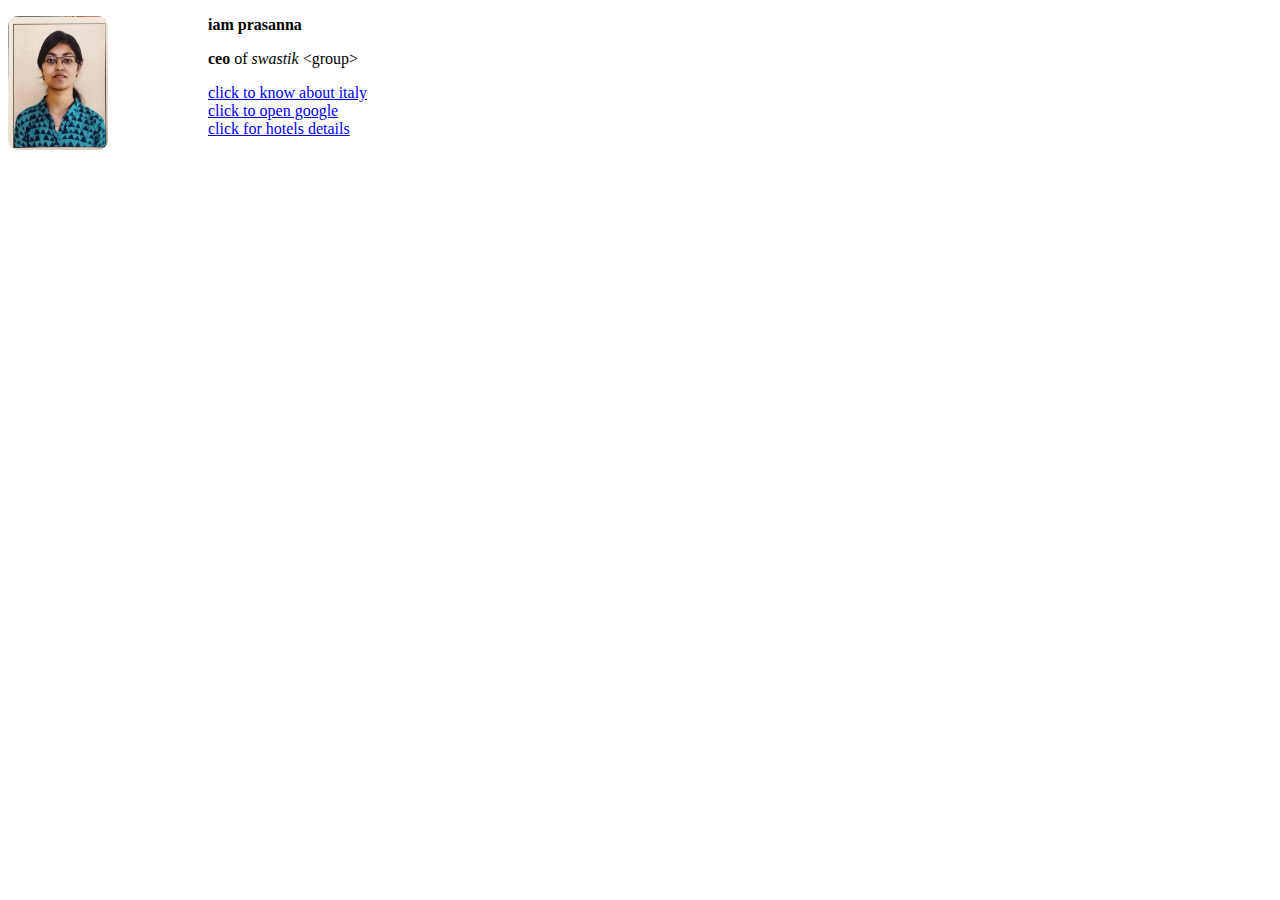
<file: index.html>
<!--saying to search engine that this is a HTML page-->
<!DOCTYPE html>
<!--telling search engine that we use english-->
<html lang="en">
  <head>
    <!-- this title appears on above address bar-->
    <title>my first web page</title>
    <style>
      /* below img css class styles all images in index.html*/
      img {
        width: 100px;
        border-radius: 10px;
        /*float left means image will be left of text written*/
        float: left;
        margin-right: 100px;
      }

      /*only p modfies all p tags;so we used class called username for specific p tag modification */
      p.username {
        font-weight: bold;
      }
    </style>
  </head>
  <body>
    <img src="images/imagesmall.jpg" alt="image of prasanna" />
    <p class="username">iam prasanna</p>
    <p><strong>ceo</strong> of <em>swastik</em> &lt;group&gt;</p>
    <!--linking my html page to new.html-->
    <a href="codes/new.html">click to know about italy</a><br />
    <!---target=_blank means google will be opened in new tab , but not in the same tab where we click-->
    <a href="https://google.com" target="_blank">click to open google</a><br />
    <a href="codes/tables.html">click for hotels details</a>
  </body>
</html>
</file>
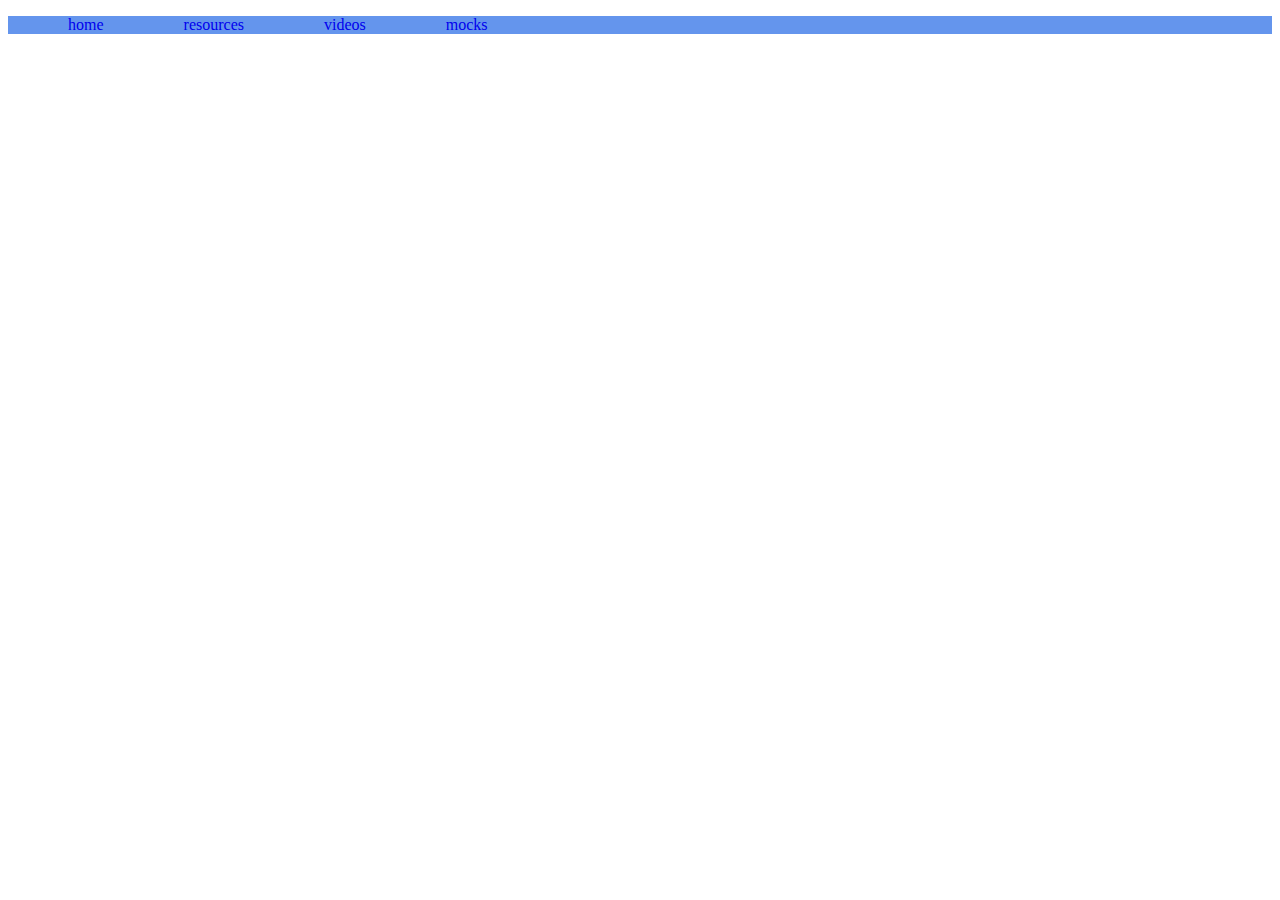
<file: codes/advancedlist.html>
<!DOCTYPE html>
<html lang="en">
<head>
    <meta charset="UTF-8">
    <meta http-equiv="X-UA-Compatible" content="IE=edge">
    <meta name="viewport" content="width=device-width, initial-scale=1.0">
    <title>navbar with list</title>
    <style>
        ul{
            list-style-type: none;  /*bullets will be removed*/
            /*without overflow background clr is not working*/
            overflow: hidden;
           /* https://www.w3schools.com/css/css_overflow.asp  check this link for overflow*/
            background-color: cornflowerblue;
        }
        li{
          float: left;
        }
        li a{
        
            padding: 20px;
            text-decoration: none; /*removes underline*/
        }
        li a:hover {background-color: lightcoral;}
    </style>
</head>
<!--a nav bar using list-->
<body>
    <ul>
        <li><a href="../index.html">home</li>
        <li><a href="#rsrcs">resources</li>
        <li><a href ="#videos">videos</li>
        <li><a href="#mocks"> mocks</li>
    </ul>
    
</body>
</html>
</file>
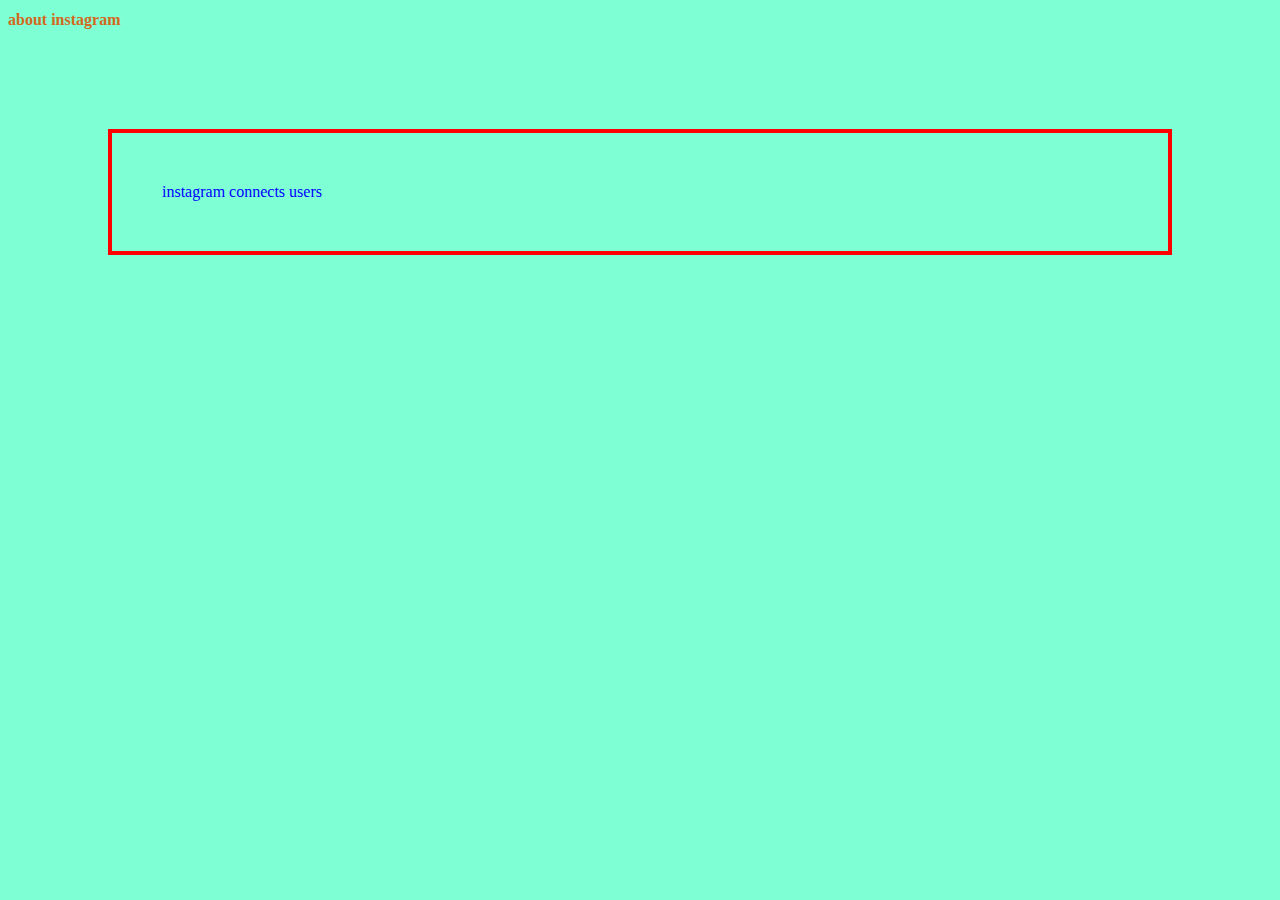
<file: codes/css1.html>
<!DOCTYPE html>
<html lang="en">
<head>
    <meta charset="UTF-8">
    <meta http-equiv="X-UA-Compatible" content="IE=edge">
    <meta name="viewport" content="width=device-width, initial-scale=1.0">
    <title>instagrami</title>
    <!--internal css-->
    <style>
        
        h1{
            color: chocolate;
        }
    </style>
    <!--external css-->
    <link rel="stylesheet" href="styles.css">
    
</head>
<body>
    <h1>about instagram</h1>
    <!--inline css-->
   <p style="color:blue;">instagram connects users</p> 
</body>
</html>
</file>
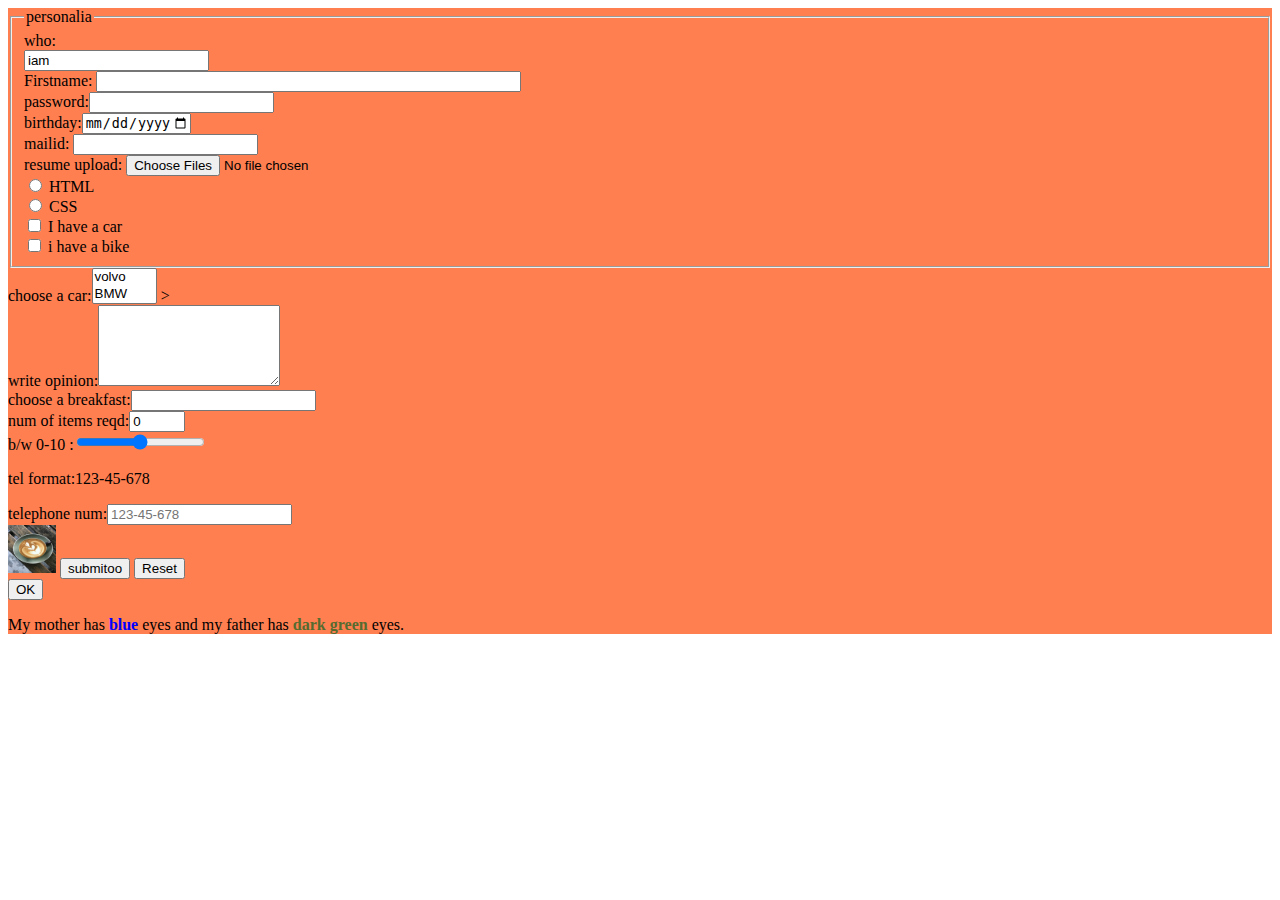
<file: codes/forms1.html>
<!DOCTYPE html>
<html lang="en">
  <head>
    <meta charset="UTF-8" />
    <meta http-equiv="X-UA-Compatible" content="IE=edge" />
    <meta name="viewport" content="width=device-width, initial-scale=1.0" />
    <title>forms</title>
  </head>
  <body>
    <!--action attribute defines the action to be performed when the form is submitted-->
    <!-- action contains form handler-->
    <!--form handler generally is a path of a php file in server that processes the input we give-->
    <!--The target attribute specifies where to 
        display the response that is received after submitting the form; _blank means newtab-->
    <!--div often used as a container for other HTML elements thats all, often used to style a group of elements-->
    <div style="background-color: coral">
      <form action="../index.html" target="_blank" form="form1">
        <fieldset>
          <legend>personalia</legend>
          <!--fieldset element:groups related data in a form-->
          <!--legend element: defines a caption for the fieldset element.-->

          <label for="who">who:</label> <br />
          <input type="text" id="who" name="who" value="iam" readonly /><br />

          <!--label's for and input's id should be equal-->
          <!--If the name attribute is omitted, the value of the input field we enter 
            or prementioned will not be sent at all to server so that it can be processed-->
          <!-- value attribute specifies an initial value for an input field-->
          <!-- readonly: if we use this user cant modify that data-->

          Firstname:
          <input
            type="text"
            id="fullname"
            name="fullname"
            size="50"
            minlength="4"
          /><br />
          password:<input type="password" id="pwd" name="pwd" /> <br />
          <!-- min and max attributes adds restrictions to date-->
          birthday:<input
            type="date"
            id="bday"
            name="bday"
            min="1998-07-13"
            max="2021-12-12"
          /><br />
          <!-- autocomplete allows the browser to predict the value. When a user starts to type in a field-->
          mailid:
          <input type="email" id="mail" name="mail" autocomplete="on" /><br />
          <!--multiple allows more than 1 input to be entered eg:mails,files etc..-->
          resume upload:
          <input type="file" id="resume" name="resume" multiple /><br />
          <!--hidden type's input is not visible to user-->
          <!--hidden type lets web developers include data that cannot be 
            seen/modified by users when a form is submitted; but dont use this coz users can see this using DEV tools-->
          <input type="hidden" id="custid" name="custid" value="4356" />

          <!-- observe here we used same name coz we need only one radio to be ticked-->
          <input type="radio" name="select_fav_lang" id="HTML" value="HTML" />
          <label for="HTML">HTML</label><br />
          <input type="radio" name="select_fav_lang" id="CSS" value="CSS" />
          <label class="padclass" for="CSS">CSS</label><br />
          <!--here we can check 1 or more or none coz we have different names-->
          <input type="checkbox" name="vehicle 1" id="car" value="car" />
          <label for="car">I have a car</label><br />
          <input type="checkbox" name="vehicle2" id="bike" value="bike" />
          <label for="bike">i have a bike</label><br />
        </fieldset>

        <!--select is for dropdown box-->
        <!--- size means num of displayed items-->
        <!--multiple allows us to select more than 1 value-->
        choose a car:<select id="cars" name="cars" size="2" multiple>
          <option value="volvo">volvo</option>
          <option value="BMW">BMW</option>
          <option value="mitsubishi">mitsubishi</option>
          <option value="ferrari">ferrari</option>
        </select>
        ><br />
        <!--rows:visible number of lines in a text area;
            cols:specifies the visible width of a text area.-->
        write opinion:<textarea
          name="feedback"
          id="feedback"
          cols="20"
          rows="5"
        ></textarea>
        <br />

        <!--datalist specifies a list of pre-defined options for an input element, we can type items other than in list also-->
        choose a breakfast:<input list="itemsmenu" />
        <datalist id="itemsmenu">
          <option value="poori"></option>
          <option value="dosa"></option>
          <option value="chapathi"></option>
          <option value="vada"></option>
          <option value="manchuria"></option>
          <option value="appadam"></option>
          <option value="sambar"></option>
          <option value="pappu"></option>
        </datalist>
        <br />

        <!--in website see use of step attribute used, next value is a increment of 3-->
        num of items reqd:<input
          type="number"
          id="numofitems"
          name="noofitems"
          value="0"
          min="0"
          max="50"
          step="3"
        /><br />
        b/w 0-10 :<input
          type="range"
          id="quantity"
          name="quantity"
          min="0"
          max="10"
        /><br />
        <p>tel format:123-45-678</p>
        <!-- required attrbute ----means that box has to filled to submit form-->
        telephone num:<input
          type="tel"
          id="phone"
          name="phone"
          pattern="[0-9]{3}-[0-9]{2}-[0-9]{3}"
          placeholder="123-45-678"
          required
        /><br />

        <!--using clickable image as submit button-->
        <!-- see buttons dont need name attribute-->
        <input
          type="image"
          src="../images/coffee.jpg"
          alt="Submit"
          width="48"
          height="48"
        />
        <input type="submit" value="submitoo" />
        <!-- resets all inputs to default value-->
        <input type="reset" />
      </form>
      <!--here input is outside formtag but is still associated with the form via form attribute; form1 is id of form-->
      <input type="button" value="OK" onclick="alert('hello')" form="form1" />
      <!--an inline element can be used inside a block element-->
      <!--span element is an inline container used to modify a part of a text, or a part of a document.-->
      <p>
        My mother has
        <span style="color: blue; font-weight: bold">blue</span> eyes and my
        father has
        <span style="color: darkolivegreen; font-weight: bold">dark green</span>
        eyes.
      </p>
    </div>
  </body>
</html>
</file>
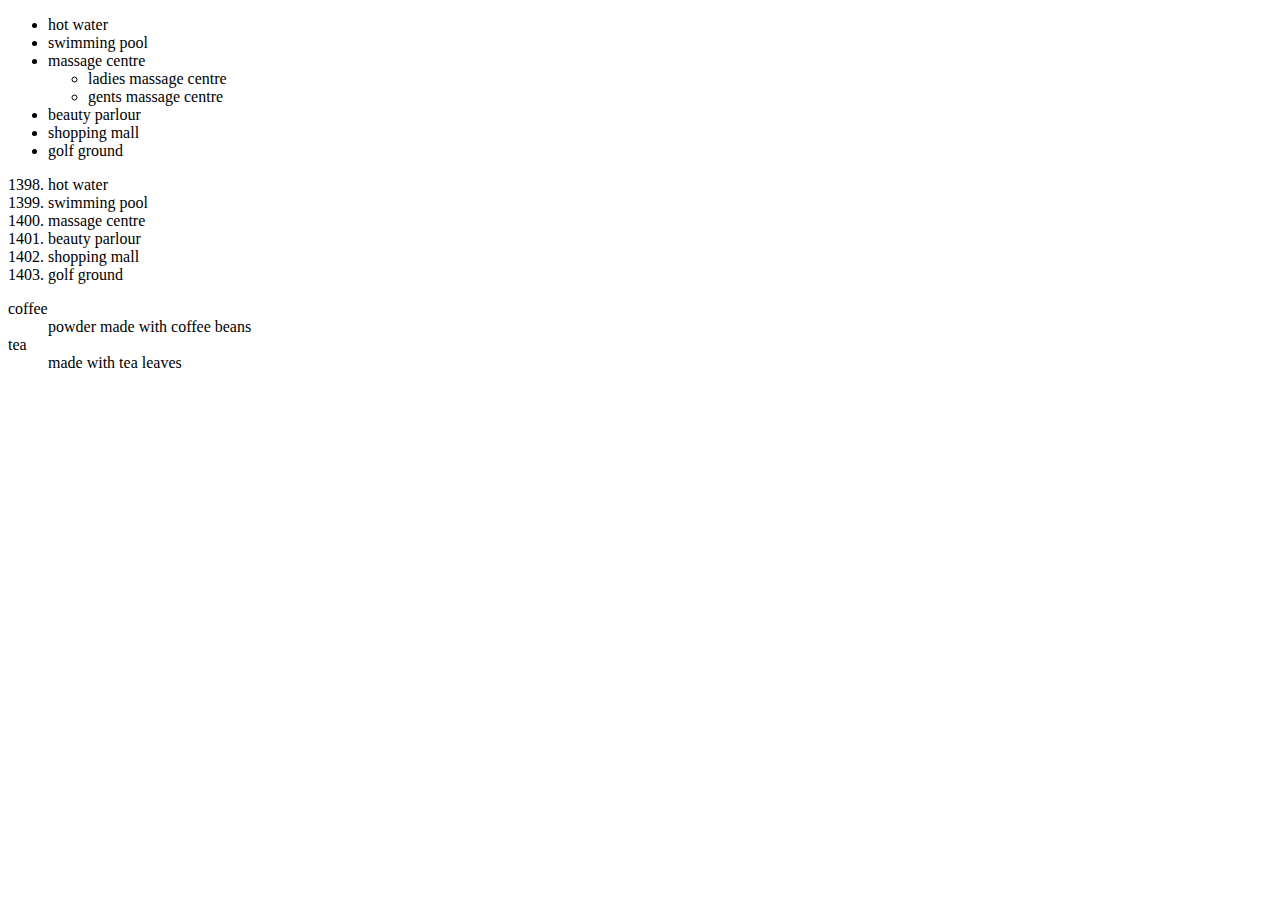
<file: codes/listsbasic.html>
<!DOCTYPE html>
<html lang="en">
  <head>
    <meta charset="UTF-8" />
    <meta http-equiv="X-UA-Compatible" content="IE=edge" />
    <meta name="viewport" content="width=device-width, initial-scale=1.0" />
    <title>amenities list</title>
  </head>
  <body>
    <!-- unordered list, default appears in bullets-->
    <!--- included nested list also-->
    <ul>
      <li>hot water</li>
      <li>swimming pool</li>
      <li>massage centre</li>
      <ul>
        <li>ladies massage centre</li>
        <li>gents massage centre</li>
      </ul>
      <li>beauty parlour</li>
      <li>shopping mall</li>
      <li>golf ground</li>
    </ul>
    <!--ordered list ,by default appears in numbers-->
    <!-- check out start and type attributes-->
    <ol type="1" start="1398">
      <!--list will have numbers-->
      <li>hot water</li>
      <li>swimming pool</li>
      <li>massage centre</li>
      <li>beauty parlour</li>
      <li>shopping mall</li>
      <li>golf ground</li>
    </ol>
    <!--description list, displays a term via dt tag; and describes it via dd tag-->
    <dl>
      <dt>coffee</dt>
      <dd>powder made with coffee beans</dd>
      <dt>tea</dt>
      <dd>made with tea leaves</dd>
    </dl>
  </body>
</html>
</file>
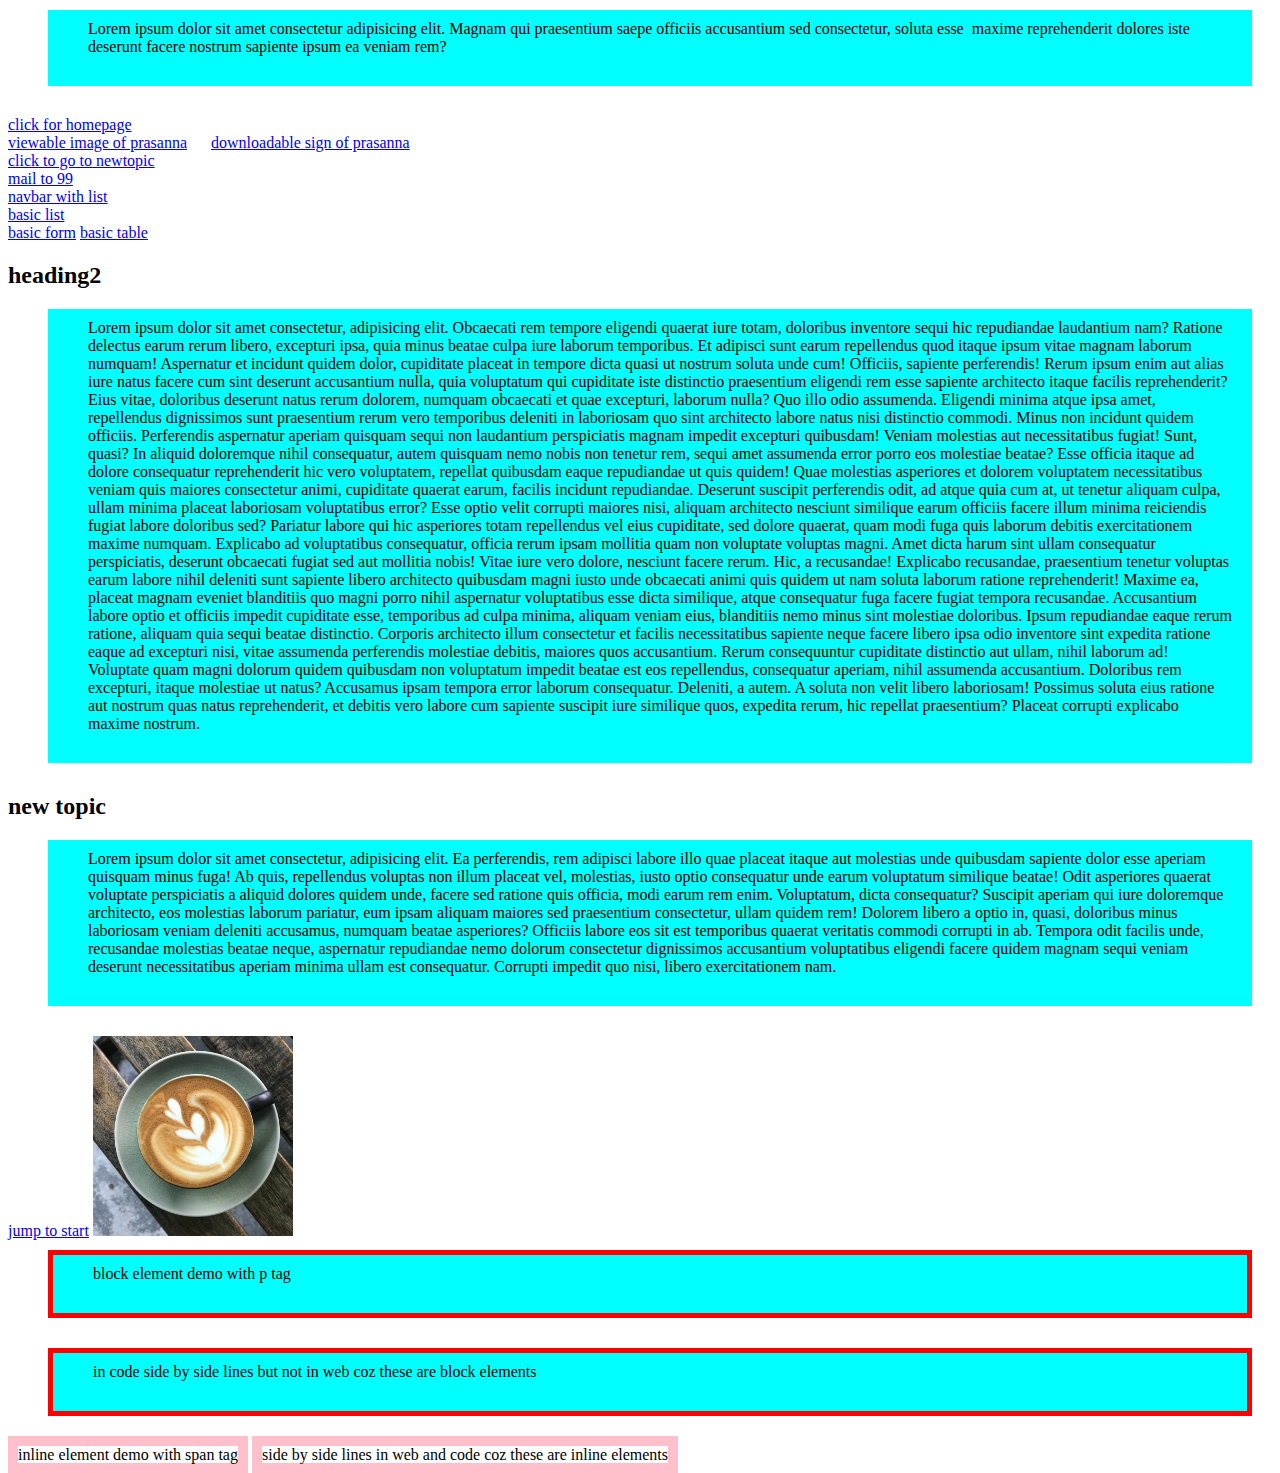
<file: codes/new.html>
<!DOCTYPE html>
<html lang="en">
  <head>
    <meta charset="UTF-8" />
    <meta http-equiv="X-UA-Compatible" content="IE=edge" />
    <meta name="viewport" content="width=device-width, initial-scale=1.0" />
    <title>italy description</title>
    <style>
      a.spacing {
        margin-right: 20px;
      }
      img {
        width: 200px;
        height: 200px;
        /*we made rectangular image as square image by making length and width same
            so image shrinks a bit and coffee mug appears messy
            to curtail that we use object-fit ;to see the change use devtool 
            and remove object-fit*/
        object-fit: cover;
      }
      p {
        background-color: aqua;
        margin: 10px 20px 30px 40px; /*top right bottom left margins of colour box*/
        padding: 10px 20px 30px 40px; /*happens inside colour box for text */
      }
    </style>
  </head>
  <body>
    <!--here type lorem and a number to get such number of random words-->
    <!-- check nbsp feature also in this para ;remove nbsp and check for difference-->
    <p>
      Lorem ipsum dolor sit amet consectetur adipisicing elit. Magnam qui
      praesentium saepe officiis accusantium sed consectetur, soluta esse&nbsp;
      maxime reprehenderit dolores iste deserunt facere nostrum sapiente ipsum
      ea veniam rem?
    </p>
    <a href="../index.html">click for homepage</a> <br />
    <a href="../images/imagesmall.jpg" class="spacing"
      >viewable image of prasanna</a
    >
    <a href="../images/sign.jpg" download>downloadable sign of prasanna</a
    ><br />
    <!--link of paragraph holding id as 2ndpara of samepage to directly access 2nd para-->
    <a href="#2ndpara">click to go to newtopic</a><br />
    <!--sending mail from our current default gmail to prasannapinnam99@gmail.com-->
    <a href="mailto:prasannapinnam99@gmail.com">mail to 99</a> <br />
    <a href="advancedlist.html">navbar with list</a> <br />
    <a href="listsbasic.html">basic list</a> <br />
    <a href="forms1.html">basic form</a>
    <a href="tables.html">basic table</a>

    <h2>heading2</h2>
    <p>
      Lorem ipsum dolor sit amet consectetur, adipisicing elit. Obcaecati rem
      tempore eligendi quaerat iure totam, doloribus inventore sequi hic
      repudiandae laudantium nam? Ratione delectus earum rerum libero, excepturi
      ipsa, quia minus beatae culpa iure laborum temporibus. Et adipisci sunt
      earum repellendus quod itaque ipsum vitae magnam laborum numquam!
      Aspernatur et incidunt quidem dolor, cupiditate placeat in tempore dicta
      quasi ut nostrum soluta unde cum! Officiis, sapiente perferendis! Rerum
      ipsum enim aut alias iure natus facere cum sint deserunt accusantium
      nulla, quia voluptatum qui cupiditate iste distinctio praesentium eligendi
      rem esse sapiente architecto itaque facilis reprehenderit? Eius vitae,
      doloribus deserunt natus rerum dolorem, numquam obcaecati et quae
      excepturi, laborum nulla? Quo illo odio assumenda. Eligendi minima atque
      ipsa amet, repellendus dignissimos sunt praesentium rerum vero temporibus
      deleniti in laboriosam quo sint architecto labore natus nisi distinctio
      commodi. Minus non incidunt quidem officiis. Perferendis aspernatur
      aperiam quisquam sequi non laudantium perspiciatis magnam impedit
      excepturi quibusdam! Veniam molestias aut necessitatibus fugiat! Sunt,
      quasi? In aliquid doloremque nihil consequatur, autem quisquam nemo nobis
      non tenetur rem, sequi amet assumenda error porro eos molestiae beatae?
      Esse officia itaque ad dolore consequatur reprehenderit hic vero
      voluptatem, repellat quibusdam eaque repudiandae ut quis quidem! Quae
      molestias asperiores et dolorem voluptatem necessitatibus veniam quis
      maiores consectetur animi, cupiditate quaerat earum, facilis incidunt
      repudiandae. Deserunt suscipit perferendis odit, ad atque quia cum at, ut
      tenetur aliquam culpa, ullam minima placeat laboriosam voluptatibus error?
      Esse optio velit corrupti maiores nisi, aliquam architecto nesciunt
      similique earum officiis facere illum minima reiciendis fugiat labore
      doloribus sed? Pariatur labore qui hic asperiores totam repellendus vel
      eius cupiditate, sed dolore quaerat, quam modi fuga quis laborum debitis
      exercitationem maxime numquam. Explicabo ad voluptatibus consequatur,
      officia rerum ipsam mollitia quam non voluptate voluptas magni. Amet dicta
      harum sint ullam consequatur perspiciatis, deserunt obcaecati fugiat sed
      aut mollitia nobis! Vitae iure vero dolore, nesciunt facere rerum. Hic, a
      recusandae! Explicabo recusandae, praesentium tenetur voluptas earum
      labore nihil deleniti sunt sapiente libero architecto quibusdam magni
      iusto unde obcaecati animi quis quidem ut nam soluta laborum ratione
      reprehenderit! Maxime ea, placeat magnam eveniet blanditiis quo magni
      porro nihil aspernatur voluptatibus esse dicta similique, atque
      consequatur fuga facere fugiat tempora recusandae. Accusantium labore
      optio et officiis impedit cupiditate esse, temporibus ad culpa minima,
      aliquam veniam eius, blanditiis nemo minus sint molestiae doloribus. Ipsum
      repudiandae eaque rerum ratione, aliquam quia sequi beatae distinctio.
      Corporis architecto illum consectetur et facilis necessitatibus sapiente
      neque facere libero ipsa odio inventore sint expedita ratione eaque ad
      excepturi nisi, vitae assumenda perferendis molestiae debitis, maiores
      quos accusantium. Rerum consequuntur cupiditate distinctio aut ullam,
      nihil laborum ad! Voluptate quam magni dolorum quidem quibusdam non
      voluptatum impedit beatae est eos repellendus, consequatur aperiam, nihil
      assumenda accusantium. Doloribus rem excepturi, itaque molestiae ut natus?
      Accusamus ipsam tempora error laborum consequatur. Deleniti, a autem. A
      soluta non velit libero laboriosam! Possimus soluta eius ratione aut
      nostrum quas natus reprehenderit, et debitis vero labore cum sapiente
      suscipit iure similique quos, expedita rerum, hic repellat praesentium?
      Placeat corrupti explicabo maxime nostrum.
    </p>
    <h2 id="2ndpara">new topic</h2>
    <p>
      Lorem ipsum dolor sit amet consectetur, adipisicing elit. Ea perferendis,
      rem adipisci labore illo quae placeat itaque aut molestias unde quibusdam
      sapiente dolor esse aperiam quisquam minus fuga! Ab quis, repellendus
      voluptas non illum placeat vel, molestias, iusto optio consequatur unde
      earum voluptatum similique beatae! Odit asperiores quaerat voluptate
      perspiciatis a aliquid dolores quidem unde, facere sed ratione quis
      officia, modi earum rem enim. Voluptatum, dicta consequatur? Suscipit
      aperiam qui iure doloremque architecto, eos molestias laborum pariatur,
      eum ipsam aliquam maiores sed praesentium consectetur, ullam quidem rem!
      Dolorem libero a optio in, quasi, doloribus minus laboriosam veniam
      deleniti accusamus, numquam beatae asperiores? Officiis labore eos sit est
      temporibus quaerat veritatis commodi corrupti in ab. Tempora odit facilis
      unde, recusandae molestias beatae neque, aspernatur repudiandae nemo
      dolorum consectetur dignissimos accusantium voluptatibus eligendi facere
      quidem magnam sequi veniam deserunt necessitatibus aperiam minima ullam
      est consequatur. Corrupti impedit quo nisi, libero exercitationem nam.
    </p>
    <!--by default if we give href as # , if we click we go to top area of page-->
    <a href="#">jump to start</a>
    <img src="../images/coffee.jpg" alt="image of a coffee mug" />
    <!--block-level element always takes up the full width available (stretches out to the left and right as far as it can)-->
    <p style="border: 5px solid red">block element demo with p tag</p>
    <p style="border: 5px solid red">
      in code side by side lines but not in web coz these are block elements
    </p>
    <!--inline element only takes up as much width as necessary.-->
    <span style="border: 10px solid pink"
      >inline element demo with span tag</span
    >
    <span style="border: 10px solid pink"
      >side by side lines in web and code coz these are inline elements</span
    >
  </body>
</html>
<!--prettier is enabled so it is automatically formating my code , so side by side lines are not appearing-->
</file>
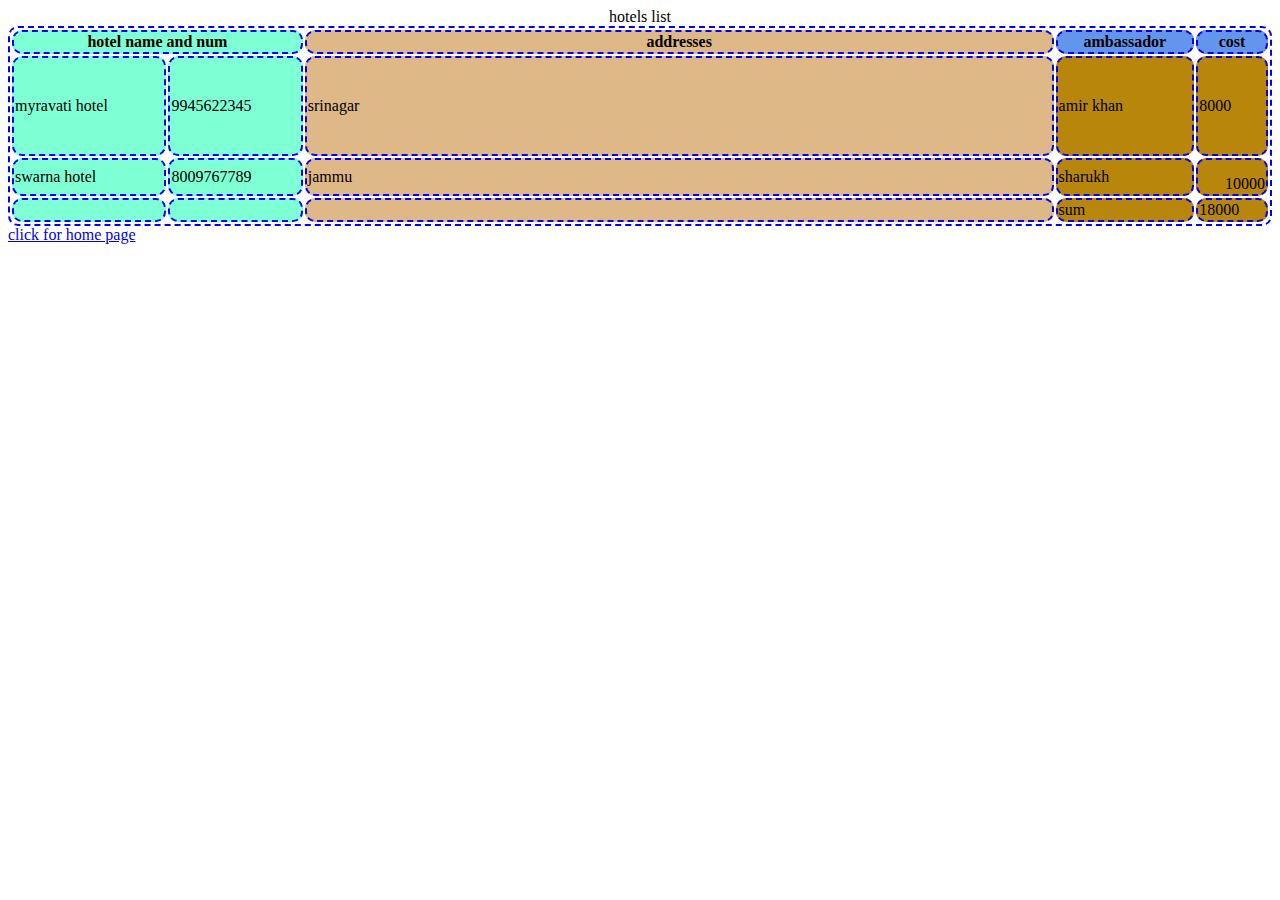
<file: codes/tables.html>
<!DOCTYPE html>
<html lang="en">
  <head>
    <meta charset="UTF-8" />
    <meta http-equiv="X-UA-Compatible" content="IE=edge" />
    <meta name="viewport" content="width=device-width, initial-scale=1.0" />
    <title>hotels list,phonenumbers</title>
    <style>
      table,
      th,
      td {
        border: 2px solid blue;
        /*border collapse , collapses 2 lines of border to 1 line*/
        /*border-collapse: collapse;*/
        border-radius: 10px;
        border-style: dashed;
      }
      th.highlo {
        background-color: cornflowerblue;
      }
      /*on hovering mouse on that section colour changes*/
      tr:hover {
        background-color: gray;
      }
    </style>
  </head>
  <body>
    <!-- table data can be anything links,video,image etc...-->
    <!--width 100% means table fits page-->
    <table style="height: 200px; width: 100%">
      <caption>
        hotels list
      </caption>
      <colgroup style="background-color: aquamarine">
        <col span="2" />
        <col style="background-color: burlywood; width: 60%" />
      </colgroup>
      <col span="2" style="background-color: darkgoldenrod" />
      <thead>
        <tr>
          <!--giving same name for 2 columns-->
          <th colspan="2">hotel name and num</th>
          <th>addresses</th>
          <th class="highlo">ambassador</th>
          <th class="highlo">cost</th>
        </tr>
      </thead>
      <tbody>
        <tr style="height: 100px">
          <td>myravati hotel</td>
          <td>9945622345</td>
          <td>srinagar</td>
          <td>amir khan</td>
          <td>8000</td>
        </tr>
        <tr>
          <td>swarna hotel</td>
          <td>8009767789</td>
          <td>jammu</td>
          <td>sharukh</td>
          <td style="text-align: right; vertical-align: bottom">10000</td>
        </tr>
      </tbody>
      <tfoot>
        <tr>
          <td></td>
          <td></td>
          <td></td>
          <td>sum</td>
          <td>18000</td>
        </tr>
      </tfoot>
    </table>
    <a href="../index.html">click for home page</a>
  </body>
</html>
</file>
<file: codes/styles.css>
body {
  background-color: aquamarine;
}
h1 {
  font-size: 100%;
}
p {
  border: 4px solid red;
  /*padding property defines a padding (space) between the text and the border on all sides*/
  padding: 50px;

  /* b/w box and outer edges of screen*/
  margin: 100px;
}
</file>
